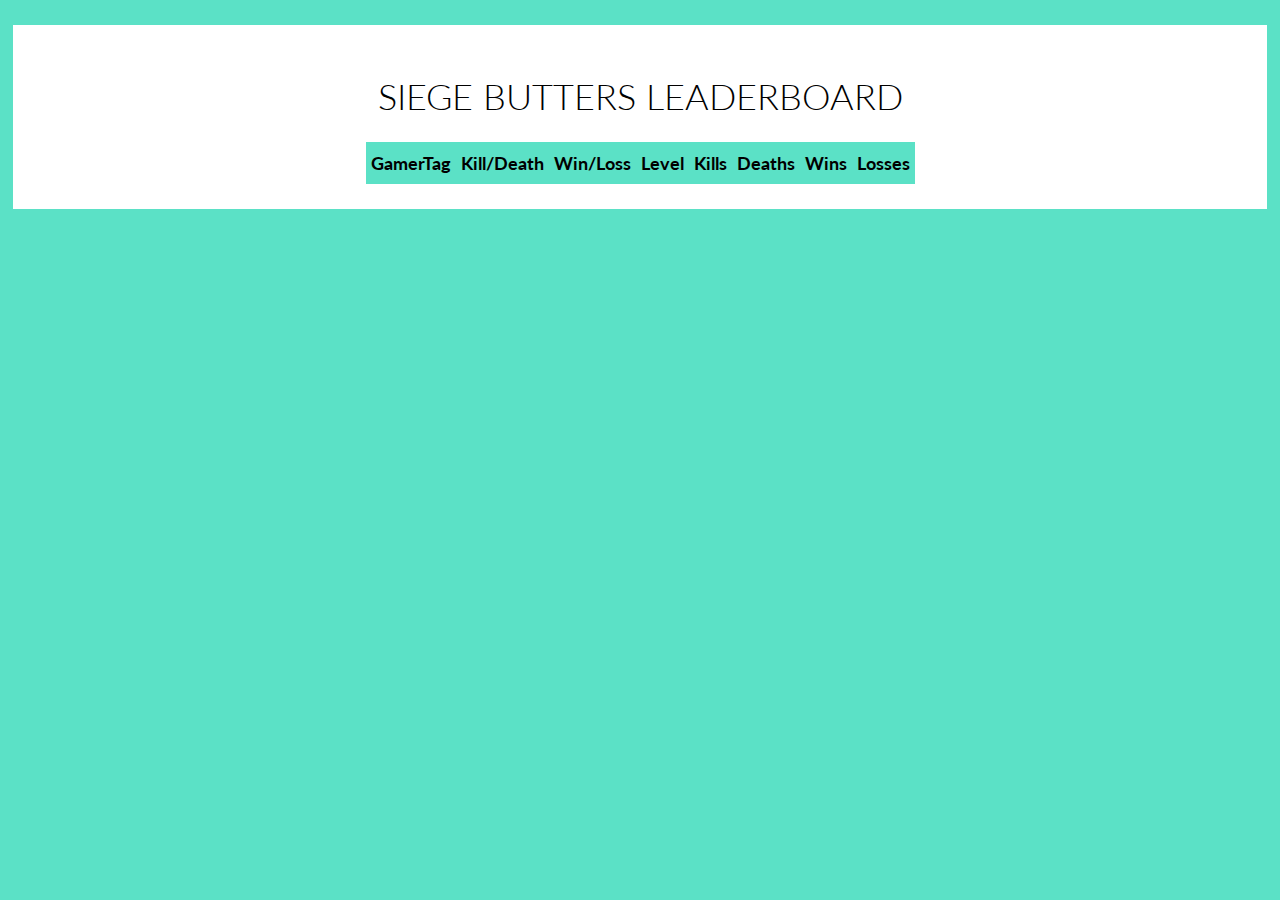
<file: index.html>
<!DOCTYPE html>
<html >
<head>
  <meta charset="UTF-8">
  <title>Rainbow Six Siege Leaderboard</title>
  
  
  
      <link rel="stylesheet" href="css/style.css">

  
</head>

<body>
  <div class="container">
  <h1>Siege Butters Leaderboard</h1>
  <table>
    <thead>
      <tr>
        <th>GamerTag</th>
        <th>Kill/Death</th>
        <th>Win/Loss</th>
        <th>Level</th>
        <th>Kills</th>
        <th>Deaths</th>
        <th>Wins</th>
        <th>Losses</th>
      </tr>
    </thead>
    <tbody class="stats">
    </tbody>
  </table>
</div>
  <script src='https://cdnjs.cloudflare.com/ajax/libs/jquery/3.1.1/jquery.min.js'></script>

    <script src="js/index.js"></script>

</body>
</html>
</file>
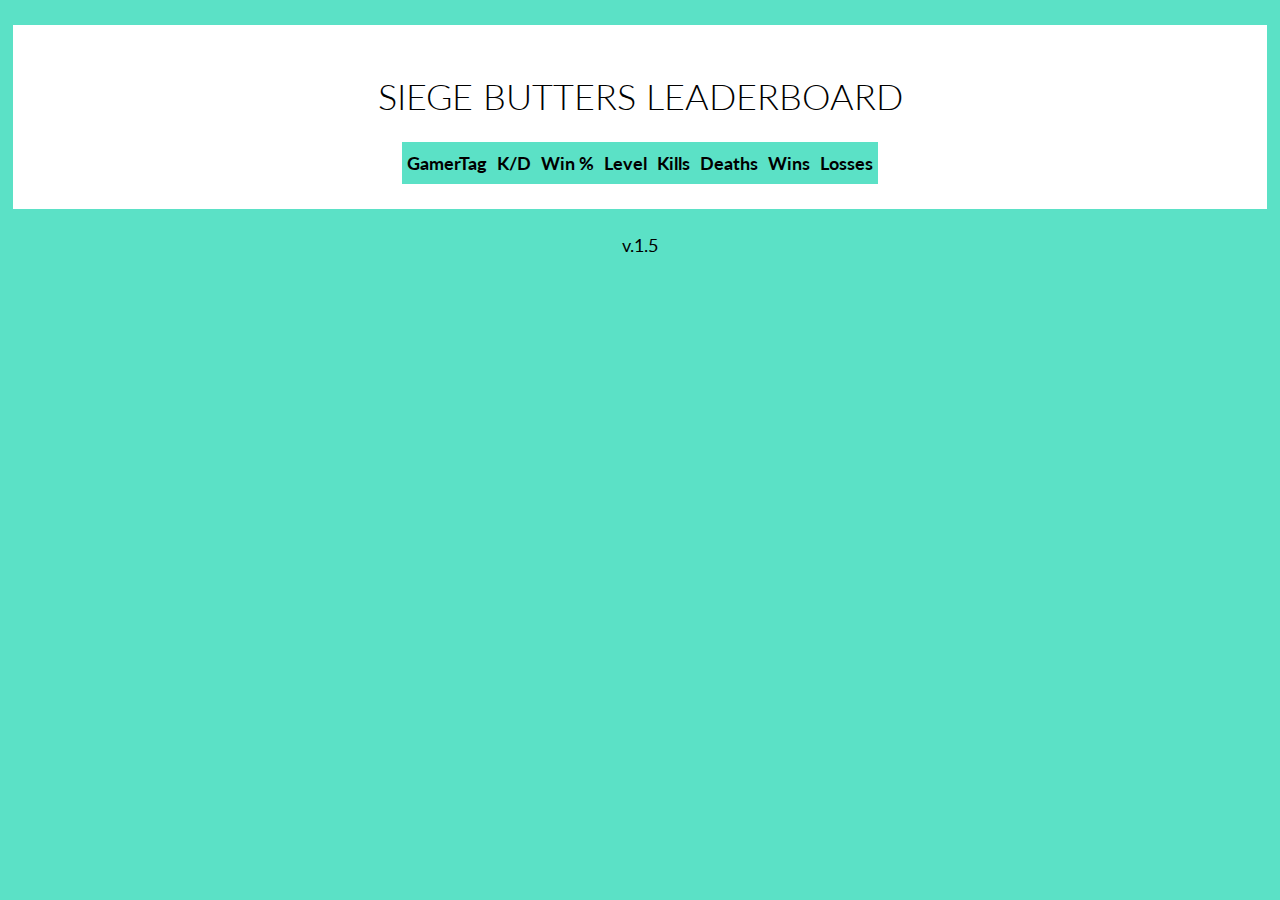
<file: home.html>
<!DOCTYPE html>
<html >
<head>
  <meta charset="UTF-8">
	<meta name="viewport" content="initial-scale=1.0">
  <title>Rainbow Six Siege Leaderboard</title>
      <link rel="stylesheet" href="css/style.css"> 
</head>

<body>
  <div class="container">
  <h1>Siege Butters Leaderboard</h1>
  <table id="myTable">
    <thead>
      <tr>
        <th>GamerTag</th>
        <th>K/D</th>
        <th>Win %</th>
        <th>Level</th>
        <th>Kills</th>
        <th>Deaths</th>
        <th>Wins</th>
        <th>Losses</th>
      </tr>
    </thead>
    <tbody class="stats">
    </tbody>
  </table>
</div>
<span class="version-control">v.1.5</span>
<script
  src="https://code.jquery.com/jquery-1.9.1.min.js"
  integrity="sha256-wS9gmOZBqsqWxgIVgA8Y9WcQOa7PgSIX+rPA0VL2rbQ="
  crossorigin="anonymous"></script>
    <script src="js/jquery.tablesorter.min.js"></script>
    <script src="js/index.js"></script>
</body>
</html>
</file>
<file: css/style.css>
@import url("https://fonts.googleapis.com/css?family=Lato:300,400,700");
* {
  box-sizing: border-box;
}

body {
  font-family: "Lato", sans-serif;
  font-size: 18px;
  text-align: center;
  background: url("http://cdn.wallpapersafari.com/36/66/VIWfiT.png"), #5BE1C6;
  background-size: 100px;
  background-position: cover;
}

h1 {
  font-family: "Lato", sans-serif;
  text-transform: uppercase;
  font-weight: 300;
}

table, th, td {
  border-collapse: collapse;
}

table {
  margin: auto;
  background: #666;
  color: #fff;
}

th, td {
  padding: 10px 5px;
}

tr:nth-child(even) {
  background: rgba(0, 0, 0, 0.5);
}

thead {
  background: #5BE1C6;
  color: #000;
}

div.container {
  width: calc(100% - 10px);
  background: #fff;
  padding: 25px 5px;
  margin: 25px auto;
  overflow: auto;
}
</file>
